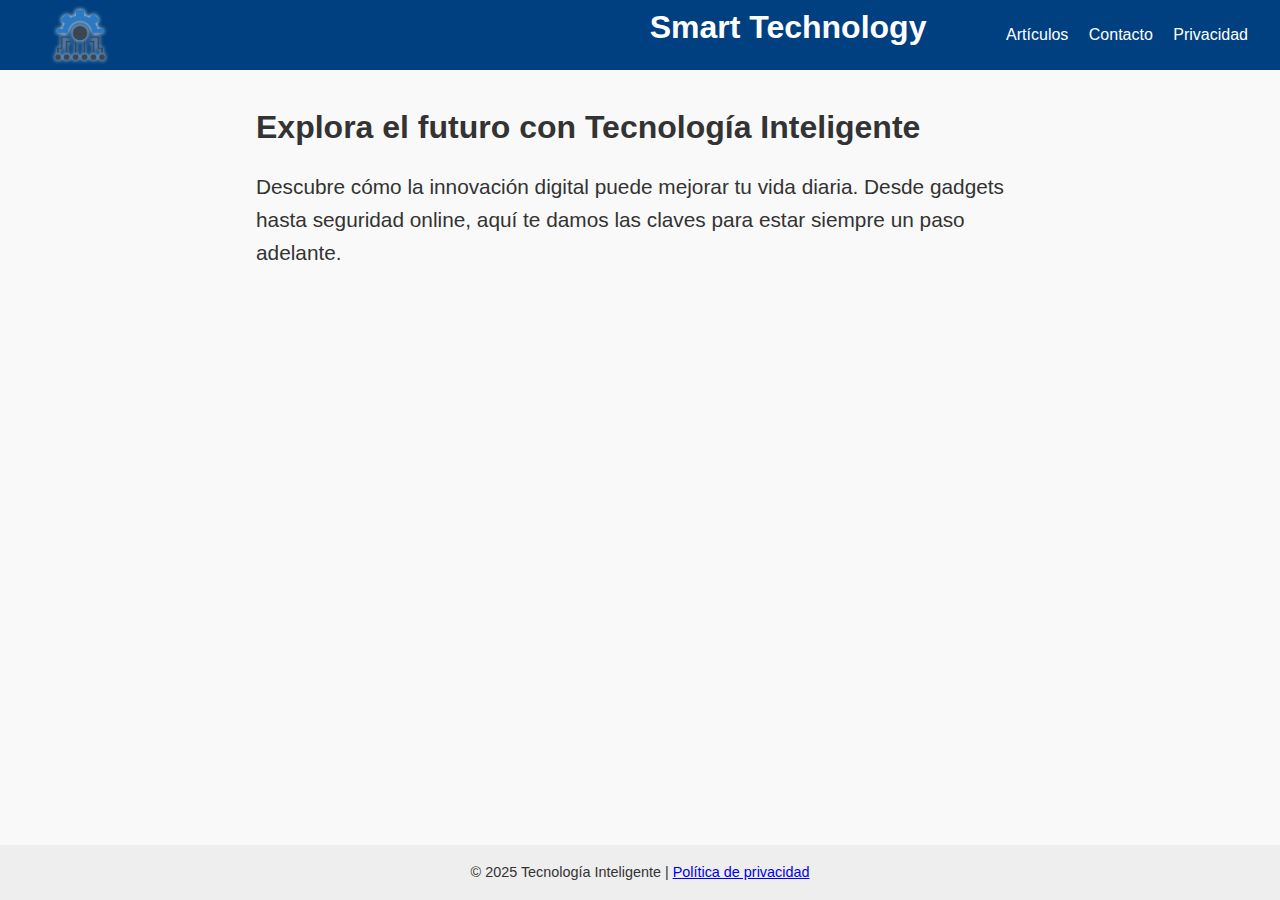
<file: index.html>
<!DOCTYPE html>
<html lang="es">
<head>
  <meta charset="UTF-8">
  <meta name="viewport" content="width=device-width, initial-scale=1.0">
  <meta name="google-adsense-account" content="ca-pub-3067692542286764">
  <title>Inicio | Smart Technology</title>
  <link rel="stylesheet" href="css/style.css">
<link rel="icon" href="favicon.ico" type="image/x-icon">

<!-- Google tag (gtag.js) -->
<script async src="https://www.googletagmanager.com/gtag/js?id=AW-17418164266"></script>
<script>
  window.dataLayer = window.dataLayer || [];
  function gtag(){dataLayer.push(arguments);}
  gtag('js', new Date());

  gtag('config', 'AW-17418164266');
</script>


<!-- Event snippet for Clic saliente conversion page -->
<script>
  gtag('event', 'conversion', {'send_to': 'AW-17418164266/Fq-cCKXwkqAbEKqw0PFA'});
</script>

<!-- Event snippet for Vista de página conversion page -->
<script>
  gtag('event', 'conversion', {'send_to': 'AW-17418164266/0Y1ZCKLwkqAbEKqw0PFA'});
</script>


  <!-- Google AdSense -->
  <script async src="https://pagead2.googlesyndication.com/pagead/js/adsbygoogle.js"></script>
</head>
<body>
  <header class="institucional">
    <div class="logo-box">
  <img src="assets/logo.png" alt="Logo institucional" class="logo pulsante">
</div> 
        <h1 style="display: flex;">Smart Technology</h1>
    <nav>
      <a href="articulo-tecnologia.html">Artículos</a>
      <a href="contact.html">Contacto</a>
      <a href="privacy.html">Privacidad</a>
    </nav>
  </header>

  <main class="contenido">
    <h1>Explora el futuro con Tecnología Inteligente</h1>
    <p class="intro">Descubre cómo la innovación digital puede mejorar tu vida diaria. Desde gadgets hasta seguridad online, aquí te damos las claves para estar siempre un paso adelante.</p>

<!-- Anuncio responsivo de AdSense -->
<script async src="https://pagead2.googlesyndication.com/pagead/js/adsbygoogle.js"></script>
<ins class="adsbygoogle"
     style="display:block"
     data-ad-client="ca-pub-3067692542286764"
     data-ad-slot="1883121134"
     data-ad-format="auto"
     data-full-width-responsive="true"></ins>
<script>
     (adsbygoogle = window.adsbygoogle || []).push({});
</script>

    </div>

    <section>
      <h2>¿Por qué elegirnos?</h2>
      <ul class="ul">
        <li>Contenido actualizado y confiable</li>
        <li>Guías prácticas para todos los niveles</li>
        <li>Diseño institucional y navegación intuitiva</li>
        <li>Monetización transparente con AdSense</li>
      </ul>
    </section>

    <section>
      <h2>Lo que dicen nuestros lectores</h2>
      <blockquote>“Gracias a sus guías pude optimizar mi PC sin gastar un peso.” — Carla, Santo Domingo</blockquote>
      <blockquote>“Sus comparativas de celulares me ayudaron a elegir el mejor modelo para mi negocio.” — Luis, Santiago</blockquote>
    </section>

    <section>

    </section>
  </main>

  <footer>
    <p>&copy; 2025 Tecnología Inteligente | <a href="privacy.html">Política de privacidad</a></p>
  </footer>
</body>
</html>
</file>
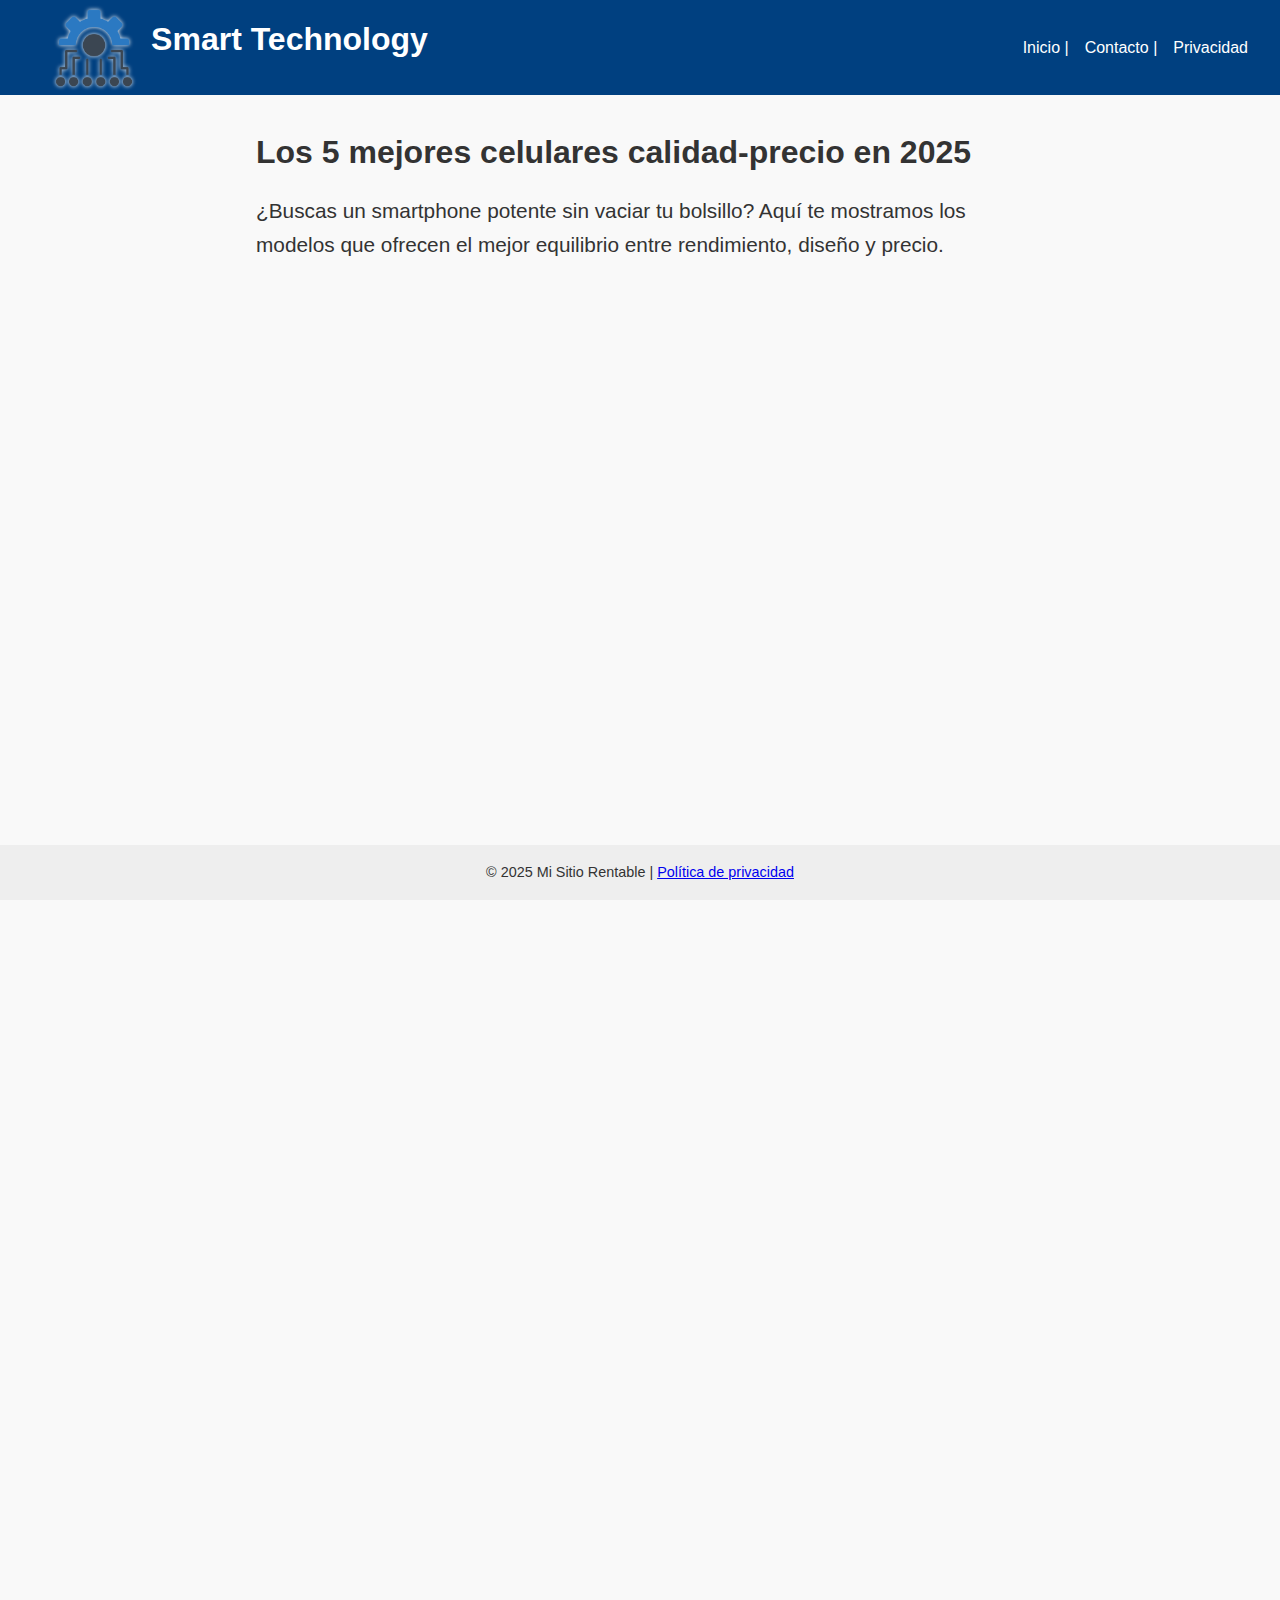
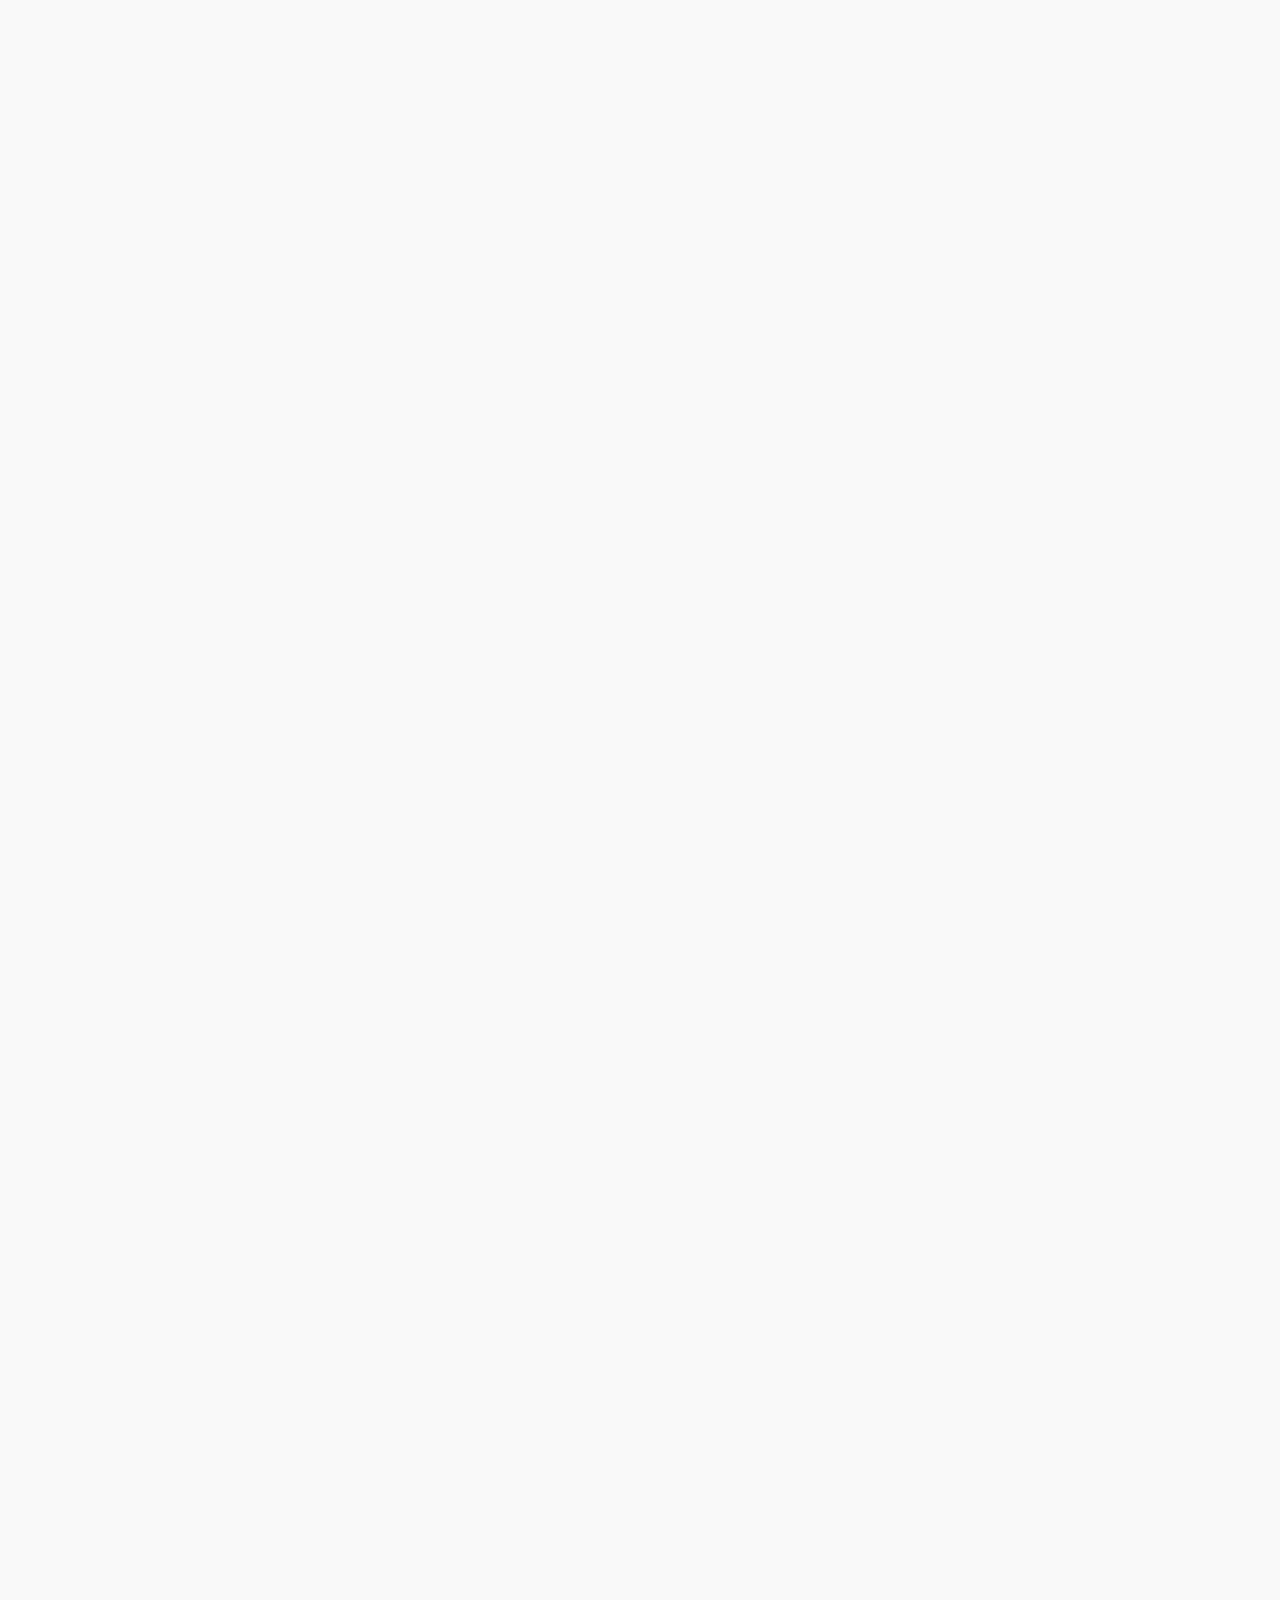
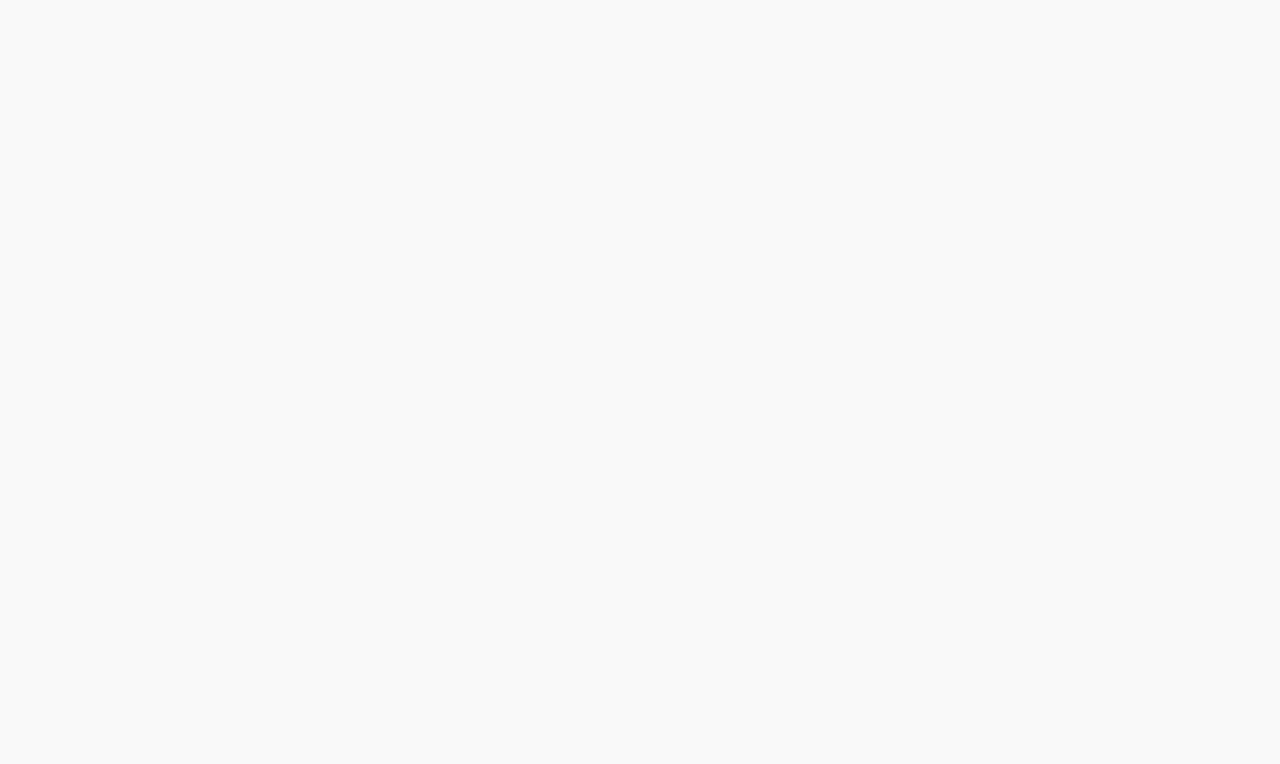
<file: articulo-tecnologia.html>
<!DOCTYPE html>
<html lang="es">
<head>
  <meta charset="UTF-8">
  <meta name="viewport" content="width=device-width, initial-scale=1.0">
  <meta name="google-adsense-account" content="ca-pub-3067692542286764">
  <title>Los 5 mejores celulares calidad-precio en 2025</title>
  <link rel="stylesheet" href="css/style.css">
  <link rel="icon" href="favicon.ico" type="image/x-icon">

  <!-- Google tag (gtag.js) -->
<script async src="https://www.googletagmanager.com/gtag/js?id=AW-17418164266"></script>
<script>
  window.dataLayer = window.dataLayer || [];
  function gtag(){dataLayer.push(arguments);}
  gtag('js', new Date());

  gtag('config', 'AW-17418164266');
</script>


<!-- Event snippet for Clic saliente conversion page -->
<script>
  gtag('event', 'conversion', {'send_to': 'AW-17418164266/Fq-cCKXwkqAbEKqw0PFA'});
</script>

<!-- Event snippet for Vista de página conversion page -->
<script>
  gtag('event', 'conversion', {'send_to': 'AW-17418164266/0Y1ZCKLwkqAbEKqw0PFA'});
</script>

  <!-- Google AdSense -->
  <script async src="https://pagead2.googlesyndication.com/pagead/js/adsbygoogle.js"></script>

</head>
<body>
  <header class="institucional">
    <div class="logo-box">
  <img src="assets/logo.png" alt="Logo institucional" class="logo pulsante">
  <h1 class="titulo-de-logo" style="display: flex; justify-content: center; align-items: center;">Smart Technology</h1>
    
</div> 
<nav>
      <a href="index.html">Inicio</a>
      |<a href="contact.html">Contacto</a>
      |<a href="privacy.html">Privacidad</a>
    </nav>
  </header>

  <main class="contenido">
    <h1>Los 5 mejores celulares calidad-precio en 2025</h1>
    <p class="intro">¿Buscas un smartphone potente sin vaciar tu bolsillo? Aquí te mostramos los modelos que ofrecen el mejor equilibrio entre rendimiento, diseño y precio.</p>
    <div>
    <section>
      <h2><a href="https://www.mi.com/mx/product/redmi-note-13-pro/">1. Xiaomi Redmi Note 13 Pro</a></h2>
      <p class="intro">Excelente cámara, batería de larga duración y precio accesible. Ideal para usuarios exigentes con presupuesto limitado.</p>
      <img src="assets/a69a4089984da42166ce89df3dc83468.jpg.png" alt="" style="display: flex; width: 100%; height: 100%;">

      <h2><a href="https://shop.samsung.com/latin/do/galaxy-a55-5g-128gb.html?srsltid=AfmBOopDnJphZQL9_Sxqg2_wzMoHAVqusRat5lEjMtY1oixqdrwyStbe">2. Samsung Galaxy A55</a></h2>
      <p class="intro">Diseño elegante, pantalla AMOLED y buen rendimiento para multitarea. Perfecto para uso diario.</p>
      <img src="assets/sm-a556_galaxy-a55_awesome_all-name_2.png.png" alt="" style="width: 100%; height: 100%;">

      <h2><a href="https://www.motorola.do/motorola-edge-40-neo-rd/p">3. Motorola Edge 40 Neo</a></h2>
      <p class="intro">Gran autonomía, carga rápida y Android limpio. Una opción sólida en gama media.</p>
      <img src="assets/159049-800-auto.png" alt="" style="width: 100%; height: 100%;">
    </section>

<script async src="https://pagead2.googlesyndication.com/pagead/js/adsbygoogle.js?client=ca-pub-3067692542286764"
     crossorigin="anonymous"></script>
<!-- ecocafé Kindcup -->
<ins class="adsbygoogle"
     style="display:block"
     data-ad-client="ca-pub-3067692542286764"
     data-ad-slot="8183015141"
     data-ad-format="auto"
     data-full-width-responsive="true"></ins>
<script>
     (adsbygoogle = window.adsbygoogle || []).push({});
</script>
    </div>

    <section>
      <h2>📱 Tecnología Básica: Trucos y Herramientas que Mejoran tu Día</h2>
      <p class="intro">En el mundo digital actual, saber usar tu celular no es un lujo, es una necesidad. En Smart Technology, creemos que la tecnología debe ser clara, útil y accesible para todos. Por eso, hoy te compartimos algunos trucos esenciales y herramientas gratuitas que pueden transformar tu experiencia móvil.</p>

      <h2>🔋1. Ahorra batería sin perder funcionalidad</h2>
      <p class="intro">¿Tu celular se descarga rápido? Activa el modo ahorro de energía, reduce el brillo de pantalla y desactiva la ubicación cuando no la necesites. Si tu pantalla es AMOLED, usar fondos oscuros también ayuda a reducir el consumo.</p>

      <h2>🧹2. Limpia tu celular sin borrar lo importante</h2>
      <p class="intro">Usa apps como Files by Google para eliminar archivos basura, duplicados y caché innecesario. Esto mejora el rendimiento y libera espacio sin afectar tus fotos ni documentos.</p>

      <h2>🔐 3. Protege tu información personal</h2>
      <p class="intro">Activa la verificación en dos pasos en tus cuentas (WhatsApp, Gmail, redes sociales). Evita instalar apps fuera de la tienda oficial y revisa los permisos que cada aplicación solicita. Tu privacidad vale oro.</p>

      <h2>📲 4. Herramientas que te facilitan la vida</h2>
      <ul class="ul">
        <li><strong>Snapseed:</strong> edita fotos como un profesional.</li>
        <li><strong>Trello:</strong> organiza tus tareas y proyectos.</li>
        <li><strong>LastPass:</strong> Gestiona tus contraseñas de forma segura y sencilla.</li>
        <li><strong>Canva:</strong> diseña imágenes para redes sociales sin saber diseño.</li>
        <li><strong>Google Keep:</strong> toma notas rápidas y sincronizadas.</li>
      </ul>

      <h2>🧠 5. Aprende algo nuevo cada semana</h2>
      <p class="intro">Dedica 10 minutos al día a explorar una nueva función de tu celular. ¿Sabías que puedes escanear documentos con la cámara? ¿O que puedes compartir Wi-Fi con un código QR?</p>

    </section>
  </main>

  <footer>
    <p>&copy; 2025 Mi Sitio Rentable | <a href="privacy.html">Política de privacidad</a></p>
  </footer>
</body>
</html>
</file>
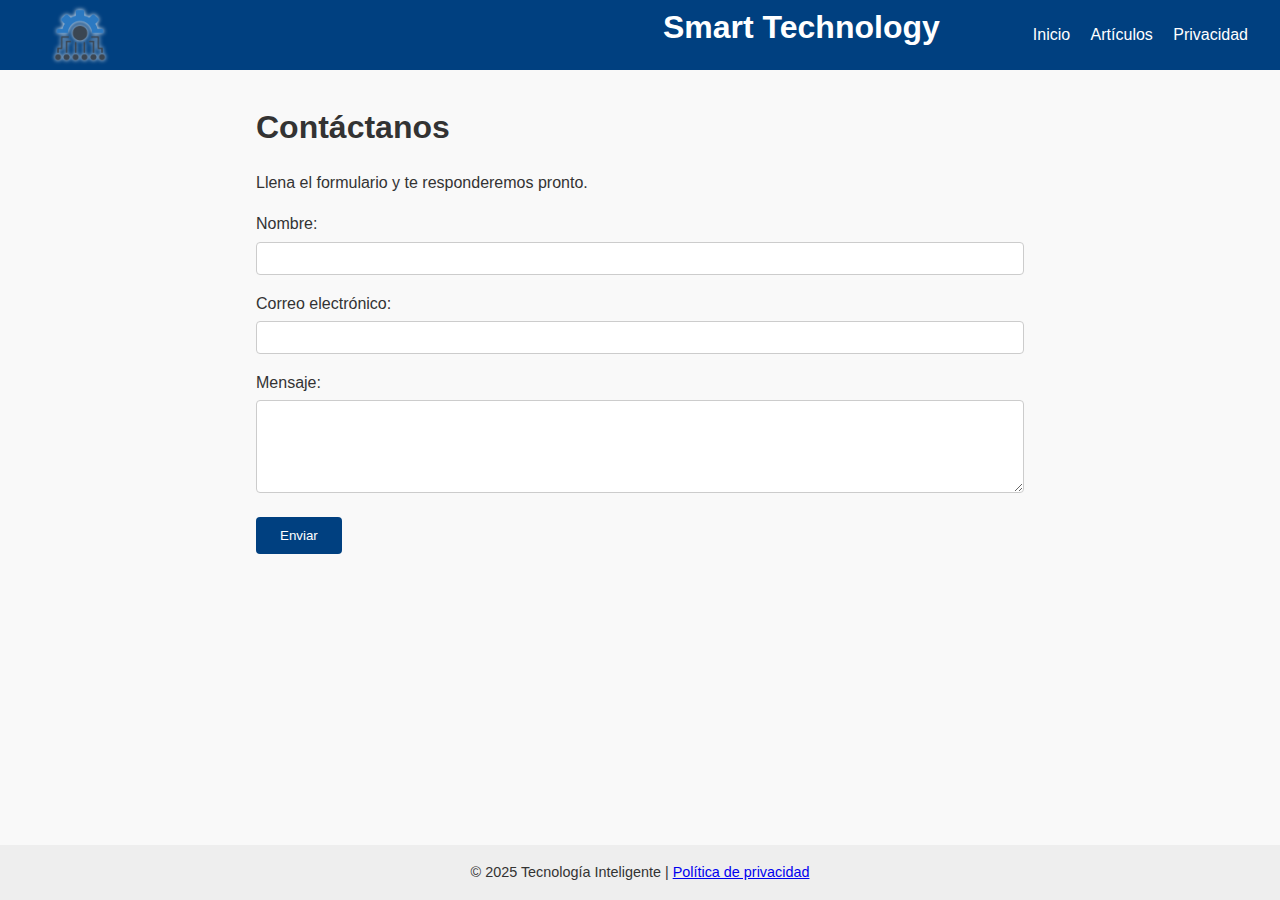
<file: contact.html>
<!DOCTYPE html>
<html lang="es">
<head>
  <meta charset="UTF-8">
  <meta name="viewport" content="width=device-width, initial-scale=1.0">
  <meta name="google-adsense-account" content="ca-pub-3067692542286764">
  <title>contact</title>
  <link rel="stylesheet" href="css/style.css">
<link rel="icon" href="favicon.ico" type="image/x-icon">

<!-- Google tag (gtag.js) -->
<script async src="https://www.googletagmanager.com/gtag/js?id=AW-17418164266"></script>
<script>
  window.dataLayer = window.dataLayer || [];
  function gtag(){dataLayer.push(arguments);}
  gtag('js', new Date());

  gtag('config', 'AW-17418164266');
</script>


<!-- Event snippet for Clic saliente conversion page -->
<script>
  gtag('event', 'conversion', {'send_to': 'AW-17418164266/Fq-cCKXwkqAbEKqw0PFA'});
</script>

<!-- Event snippet for Vista de página conversion page -->
<script>
  gtag('event', 'conversion', {'send_to': 'AW-17418164266/0Y1ZCKLwkqAbEKqw0PFA'});
</script>


  <!-- Google AdSense -->
  <script async src="https://pagead2.googlesyndication.com/pagead/js/adsbygoogle.js"></script>
</head>
<body>
  <header class="institucional">
    <div class="logo-box">
  <img src="assets/logo.png" alt="Logo institucional" class="logo pulsante">
</div>   

        <h1 style="display: flex;">Smart Technology</h1>

 <nav>
      <a href="index.html">Inicio</a>
      <a href="articulo-tecnologia.html">Artículos</a>
      <a href="privacy.html">Privacidad</a>
    </nav>
  </header>

  <main class="contenido">


        <h1>Contáctanos</h1>
    <p>Llena el formulario y te responderemos pronto.</p>
    <div id="respuesta" class="oculto">✅ ¡Gracias! Tu mensaje ha sido recibido.</div>


    <form id="formulario-contacto">
      <label for="nombre">Nombre:</label>
      <input type="text" id="nombre" required>

      <label for="email">Correo electrónico:</label>
      <input type="email" id="email" required>

      <label for="mensaje">Mensaje:</label>
      <textarea id="mensaje" rows="5" required></textarea>

      <button type="submit">Enviar</button>
    </form>

  </main>

  <script src="js/main.js"></script>



    <!-- Primer bloque de anuncio -->
<script async src="https://pagead2.googlesyndication.com/pagead/js/adsbygoogle.js?client=ca-pub-3067692542286764"
     crossorigin="anonymous"></script>
<!-- ecocafé Kindcup -->
<ins class="adsbygoogle"
     style="display:block"
     data-ad-client="ca-pub-3067692542286764"
     data-ad-slot="8183015141"
     data-ad-format="auto"
     data-full-width-responsive="true"></ins>
<script>
     (adsbygoogle = window.adsbygoogle || []).push({});
</script>

    <section>

    </section>

    <section>

    </section>

    <section>

    </section>
  </main>

  <footer>
    <p>&copy; 2025 Tecnología Inteligente | <a href="privacy.html">Política de privacidad</a></p>
  </footer>
</body>
</html>
</file>
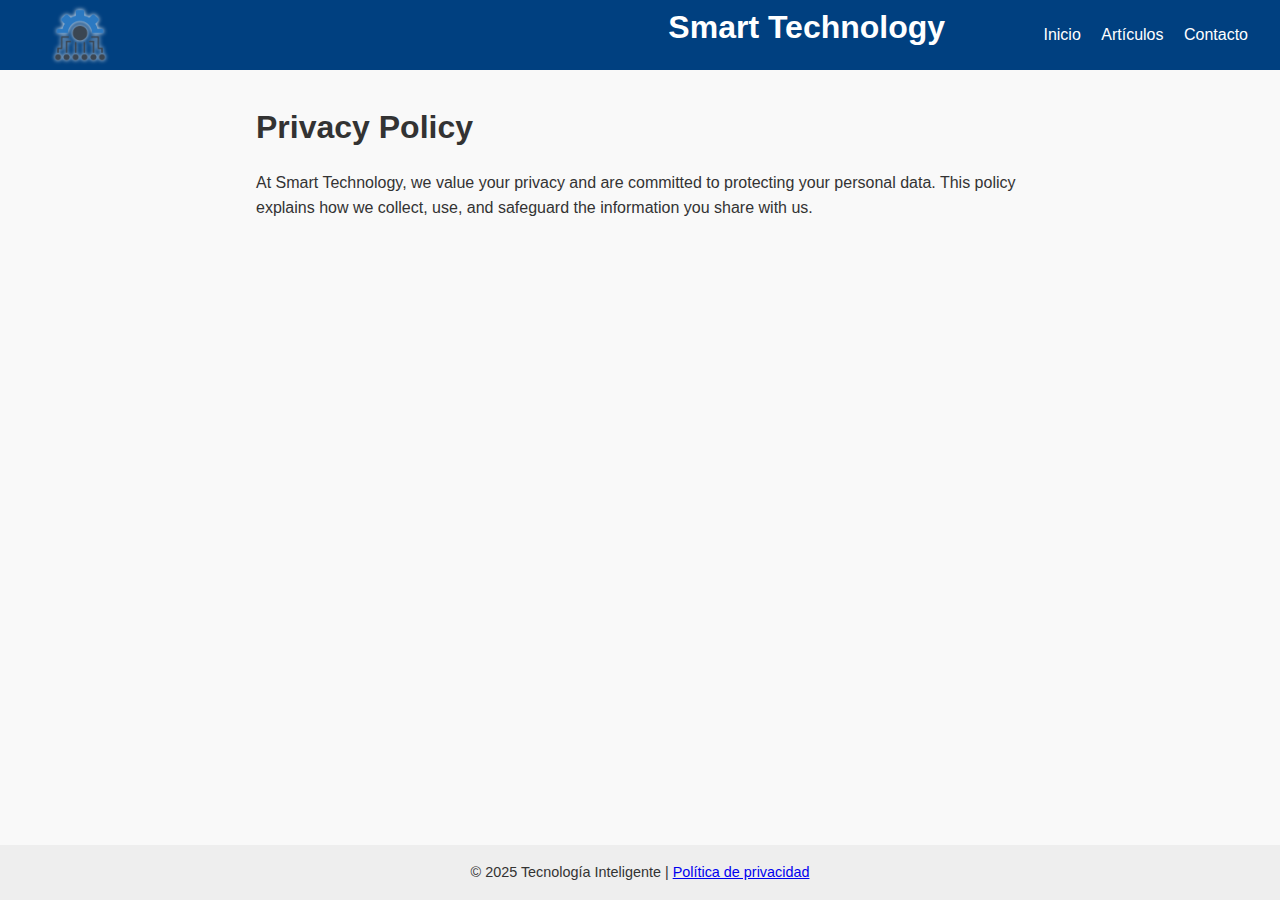
<file: privacy.html>
<!DOCTYPE html>
<html lang="es">
<head>
  <meta charset="UTF-8">
  <meta name="viewport" content="width=device-width, initial-scale=1.0">
  <meta name="google-adsense-account" content="ca-pub-3067692542286764">
  <title>privacy</title>
  <link rel="stylesheet" href="css/style.css">
<link rel="icon" href="favicon.ico" type="image/x-icon">

<!-- Google tag (gtag.js) -->
<script async src="https://www.googletagmanager.com/gtag/js?id=AW-17418164266"></script>
<script>
  window.dataLayer = window.dataLayer || [];
  function gtag(){dataLayer.push(arguments);}
  gtag('js', new Date());

  gtag('config', 'AW-17418164266');
</script>

<!-- Event snippet for Vista de página conversion page -->
<script>
  gtag('event', 'conversion', {'send_to': 'AW-17418164266/0Y1ZCKLwkqAbEKqw0PFA'});
</script>


<!-- Event snippet for Clic saliente conversion page -->
<script>
  gtag('event', 'conversion', {'send_to': 'AW-17418164266/Fq-cCKXwkqAbEKqw0PFA'});
</script>


  <!-- Google AdSense -->
  <script async src="https://pagead2.googlesyndication.com/pagead/js/adsbygoogle.js"></script>
</head>
<body>
  <header class="institucional">
    <div class="logo-box">
  <img src="assets/logo.png" alt="Logo institucional" class="logo pulsante">
</div>

        <h1 style="display: flex;">Smart Technology</h1>

    <nav>
      <a href="index.html">Inicio</a>
      <a href="articulo-tecnologia.html">Artículos</a>
      <a href="contact.html">Contacto</a>
    </nav>
  </header>

  <main class="contenido">

      <h1>Privacy Policy</h1>
  <p>At Smart Technology, we value your privacy and are committed to protecting your personal data. This policy explains how we collect, use, and safeguard the information you share with us.</p>

    <section>
  <h2>🔐 Information we collect</h2>
  <p>When you visit our site, we may collect data such as your IP address, browser type, pages visited, and time spent. If you choose to contact us or subscribe, we may also collect your name and email address.</p>
    </section>

    <section>
 <h2>📦 How we use your data</h2>
  <p>We use this information to improve your experience, respond to your inquiries, send relevant content, and display personalized ads through platforms like Google AdSense. We do not sell or share your data with third parties without your consent.</p>
    </section>

    <section>
  <h2>🛡️ Security and control</h2>
  <p>We implement technical and organizational measures to protect your information. You can request access, modification, or deletion of your data at any time by writing to us using our contact form.</p>

    </section>
  </main>

  <footer>
    <p>&copy; 2025 Tecnología Inteligente | <a href="privacy.html">Política de privacidad</a></p>
  </footer>
</body>
</html>
</file>
<file: css/style.css>
/* ====== Variables ====== */
:root {
  --color-bg: #f9f9f9;
  --color-text: #333;
  --color-primary: #004080;
  --color-accent: #0077cc;
  --color-footer: #eee;
  --font-main: 'Segoe UI', sans-serif;
}

/* ====== Modo oscuro ====== */
@media (prefers-color-scheme: dark) {
  :root {
    --color-bg: #1e1e1e;
    --color-text: #ddd;
    --color-primary: #0055aa;
    --color-footer: #2a2a2a;
  }
}

/* ====== Reset básico ====== */
* {
  margin: 0;
  padding: 0;
  box-sizing: border-box;
}

body {
  font-family: var(--font-main);
  background-color: var(--color-bg);
  color: var(--color-text);
  line-height: 1.6;
  padding-bottom: 4rem;
}

/* ====== Encabezado ====== */
header.institucional {
  background-color: var(--color-primary);
  color: white;
  padding: 0.1rem 2rem;
  display: flex;
  justify-content: space-between;
  align-items: center;
  flex-wrap: wrap;
}

/* Estilo base */
.logo {
  width: 10%;               /* Tamaño estándar */
  height: auto;               /* Mantiene proporción */
  display: block;
  margin: 0 1rem;             /* Centrado horizontal */
  transition: transform 0.3s ease, filter 0.3s ease;
}

/* Hover elegante */
.logo:hover {
  transform: scale(1.05);     /* Zoom suave */
}

/* Versión con fondo institucional */
.logo-box {

  background-color: transparent; /* o transparente si prefieres */
  padding: 5px;
  border-radius: 8px;
  display: flex;

}


/* Logo en modo oscuro automático */
@media (prefers-color-scheme: dark) {
  .logo-box {
    background-color: #001f3f;
  }

  .logo {
    filter: brightness(1.2);
  }
}

/* Logo responsivo para móviles */
@media (max-width: 600px) {
  .logo {
    width: 100px;
  }
}

/* Animación pulsante opcional */
@keyframes pulse {
  0% { transform: scale(1); }
  50% { transform: scale(1.08); }
  100% { transform: scale(1); }
}

.logo.pulsante {
  animation: pulse 2s infinite;
  filter: drop-shadow(0px 0px 2px rgb(255, 255, 255));
  
}

/* Logo en el pie de página */
footer .logo {
  width: 100px;
  opacity: 0.8;
  margin-top: 1rem;
}


nav a {
  color: white;
  margin-left: 1rem;
  text-decoration: none;
  font-weight: 500;
  transition: color 0.3s ease;
}

nav a:hover {
  color: var(--color-accent);
}

/* ====== Contenido principal ====== */
main.contenido {
  max-width: 800px;
  margin: 2rem auto;
  padding: 0 1rem;
}

h1 {
  font-size: 2rem;
  margin-bottom: 1rem;
}

h2 {
  font-size: 1.6rem;
  margin-top: 2rem;
  color: var(--color-primary);
}

p.intro {
  font-size: 1.3rem;
  margin-bottom: 2rem;
}
.ul {
  font-size: 1.3rem;
  margin-bottom: 2rem;
}

/* ====== Bloques de anuncio ====== */
.adsense {
  margin: 2rem 0;
  text-align: center;
}

/* ====== Pie de página ====== */
footer {
  background-color: var(--color-footer);
  text-align: center;
  padding: 1rem;
  font-size: 0.9rem;
  position: fixed;
  bottom: 0;
  width: 100%;
}

/* ====== Animaciones suaves ====== */
section {
  opacity: 0;
  transform: translateY(20px);
  animation: fadeInUp 0.6s ease forwards;
}

@keyframes fadeInUp {
  to {
    opacity: 1;
    transform: translateY(0);
  }
}

/* ====== Responsive ====== */
@media (max-width: 600px) {
  header.institucional {
    flex-direction: column;
    align-items: flex-start;
  }

  nav a {
    margin: 0.5rem 0;
  }

  h1 {
    font-size: 1.6rem;
  }

  h2 {
    font-size: 1.2rem;
  }
}







label {
  display: block;
  margin-top: 1rem;
}

input, textarea {
  width: 100%;
  padding: 0.5rem;
  margin-top: 0.3rem;
  border: 1px solid #ccc;
  border-radius: 4px;
}

button {
  margin-top: 1rem;
  padding: 0.7rem 1.5rem;
  background: #004080;
  color: white;
  border: none;
  border-radius: 4px;
  cursor: pointer;
}

button:hover {
  background: #0066cc;
}

#respuesta {
  margin-top: 1.5rem;
  padding: 1rem;
  background: #dff0d8;
  color: #3c763d;
  border-radius: 4px;
}

.oculto {
  display: none;
}
</file>
